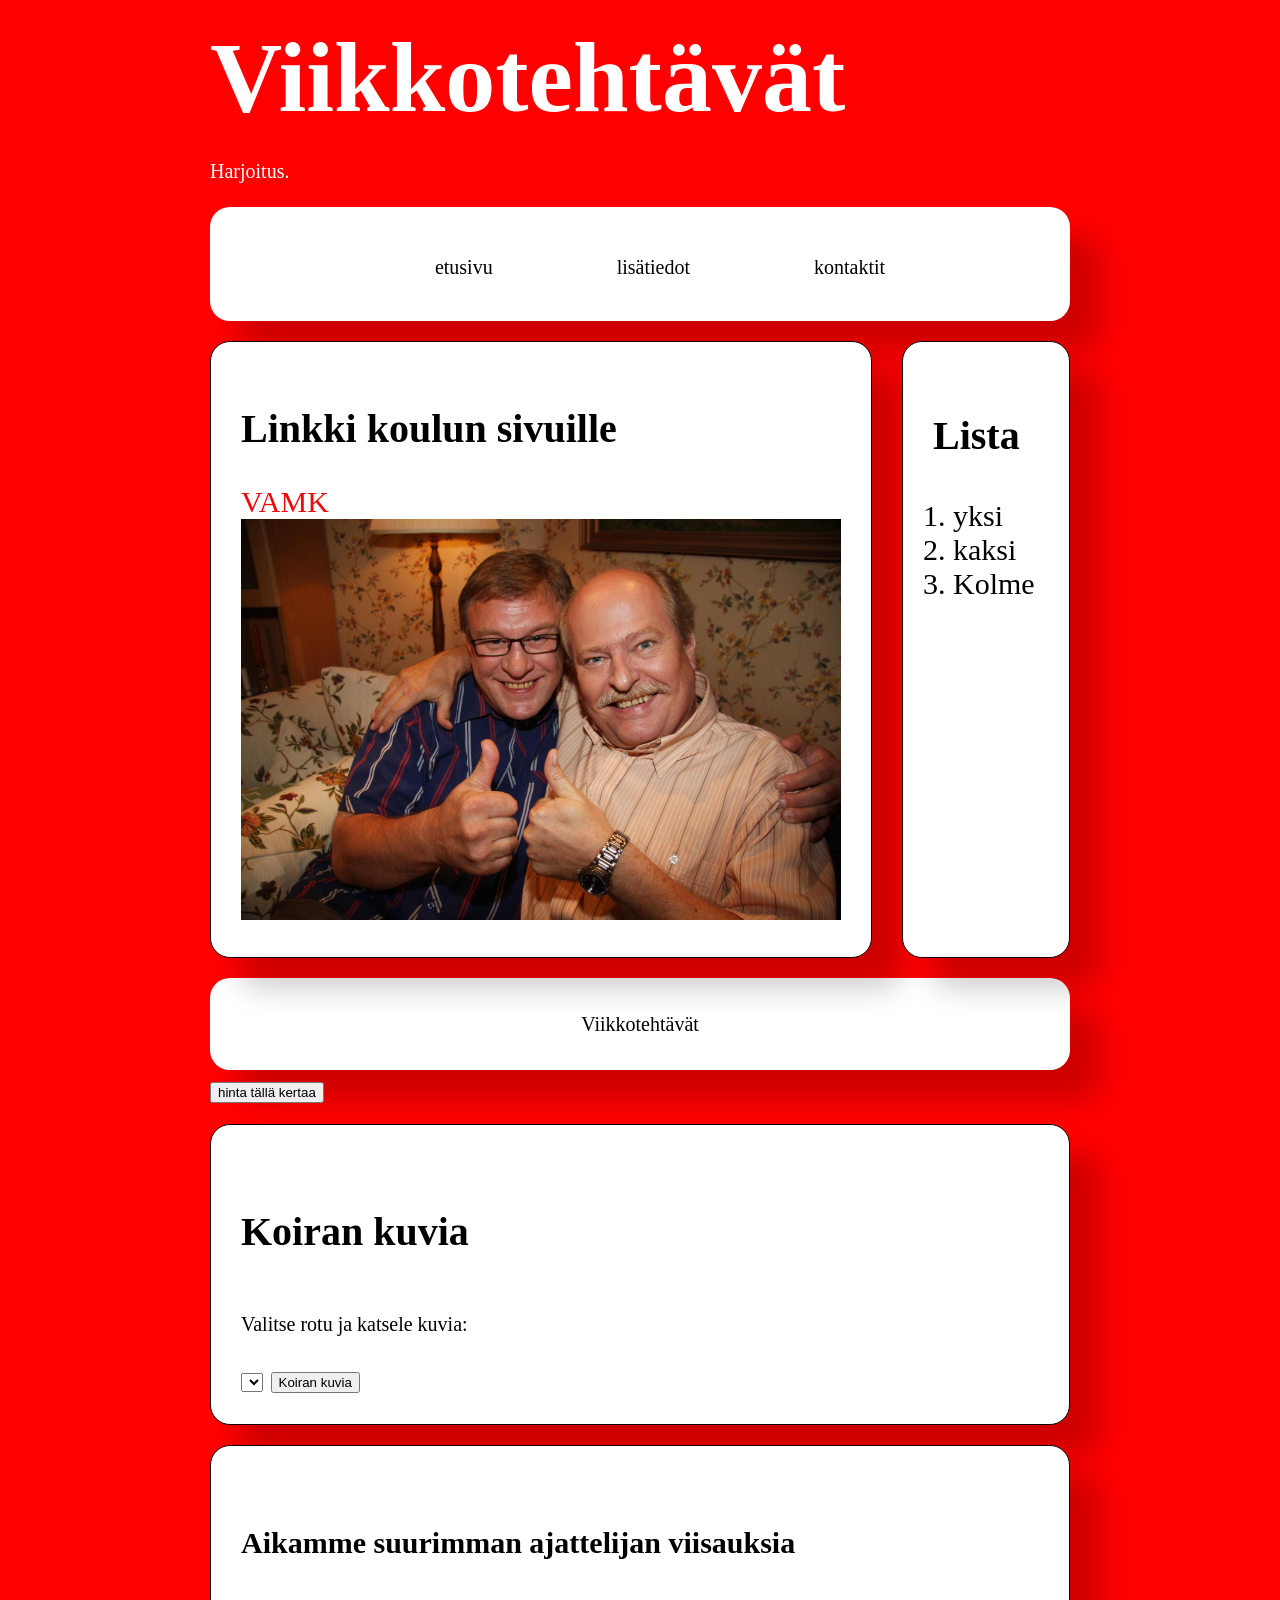
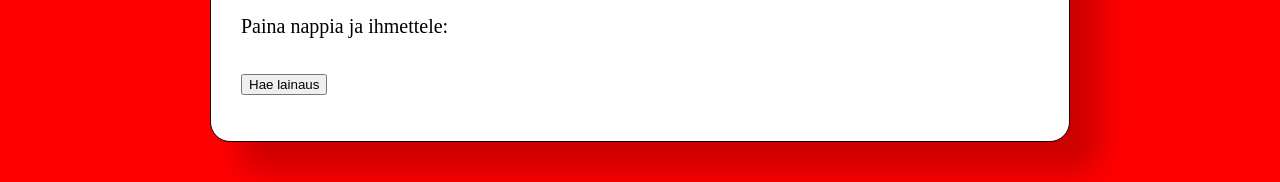
<file: index.html>
<!DOCTYPE html>
<html lang="fi">
<head>
<meta charset="UTF-8">
<meta name="viewport" content="width=device-width, initial-scale=1.0">
<title>Viikkotehtävät</title>
<link rel="stylesheet" href="style.css">
</head>
<body>
	<header>
		<h1>Viikkotehtävät</h1>
		<p>Harjoitus.</p>
	</header>

	 <nav>
            <ul>
        <li><a href="index.html">etusivu</a></li>
        <li><a href="about.html">lisätiedot</a></li>
        <li><a href="contact.html">kontaktit</a></li>
            </ul>
    </nav>

	<main>
		<section>
			<h2>Linkki koulun sivuille </h2>
			<a href="https://www.vamk.fi/">VAMK</a>	
			<img src="images/ismo-ja-seppo.jpg" alt="ismo ja seppo" width="600"> 
		</section>
       
		<section>
			<h3>Lista</h3>
			<ol>
				<li>yksi</li>
				<li>kaksi</li>
				<li>Kolme</li>
			</ol>
		</section>
	</main>

	<footer>
		<p>Viikkotehtävät</p>
	</footer>

<button id="painike">hinta tällä kertaa</button>
<section>
    <h4>Koiran kuvia</h4>
	<p>Valitse rotu ja katsele kuvia:</p>
	 <select id="rotuValinta"></select>
    <button id="haeKoira">Koiran kuvia</button>
    <div id="tulosalue"></div>
</section>

<section>
    <h5>Aikamme suurimman ajattelijan viisauksia</h5>
    <p>Paina nappia ja ihmettele:</p>
    <button id="haeLainaus">Hae lainaus</button>
    <p id="lainausalue"></p>
</section>

<script src="script.js"></script>
</body>
</html>
</file>
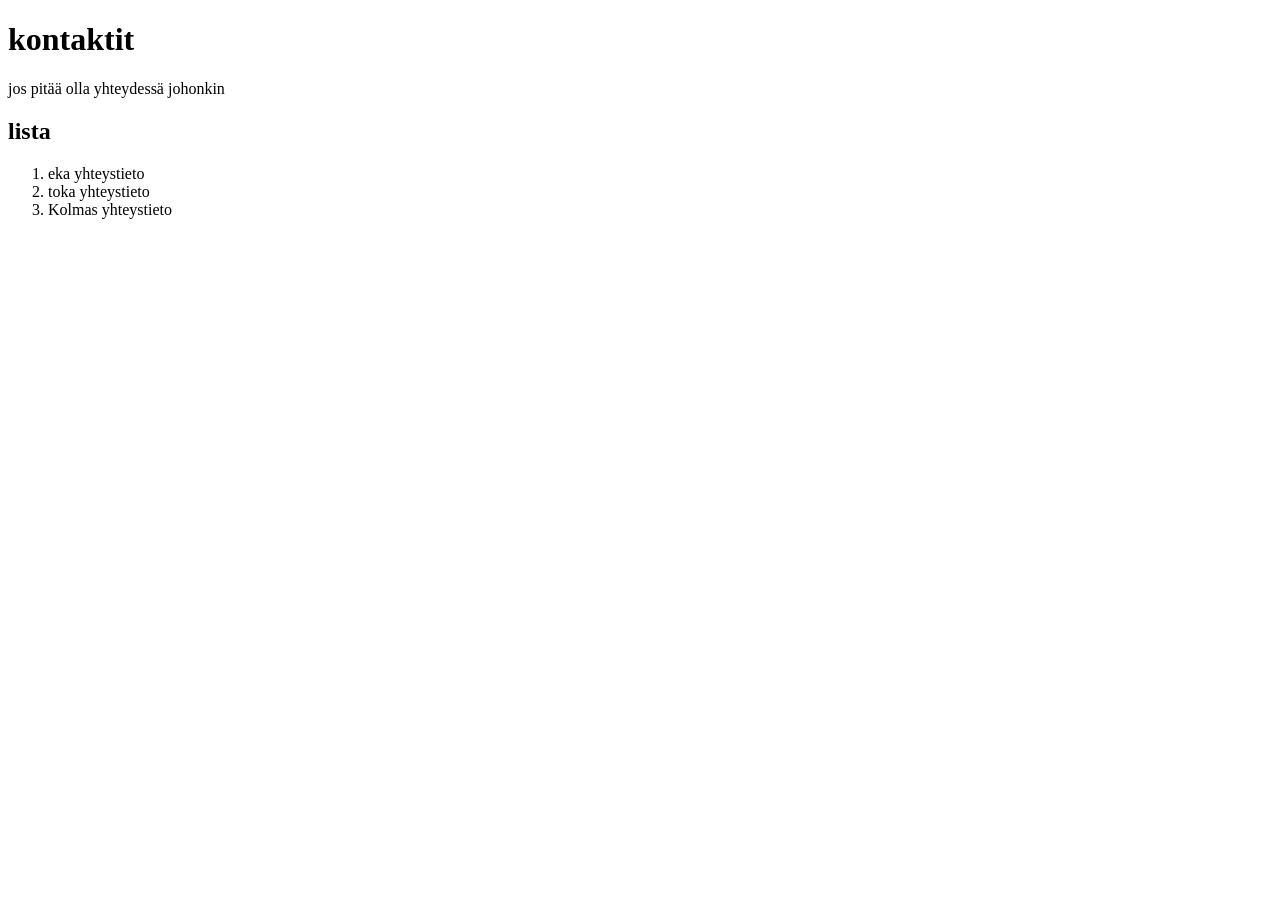
<file: contact.html>
<!DOCTYPE html>
<html lang="fi">
<head>
	<meta charset="UTF-8">
	<title>kontaktit</title>
</head>
<body>
	<h1>kontaktit</h1>
	<p>jos pitää olla yhteydessä johonkin</p>
	<h2>lista</h2>
	<ol>
		<li>eka yhteystieto</li>
		<li>toka yhteystieto</li>
		<li>Kolmas yhteystieto</li>
	</ol>
</body>
</html>
</file>
<file: style.css>
* {
    box-sizing: border-box;
}

header {
    color: #ffffff;
}

header p {
    color: #ffffff;
}

body {
    background-color: #ff0000;
    color: #000000;
    font-family: Georgia, serif;
    font-size: 30px;
    max-width: 900px;
    margin: auto;
    padding: 20px;
}

main {
    display: flex;
    flex-direction: row;
    gap: 30px;
}
h1 {
    font-size: 100px;
    margin: auto;
}
h2 {
    font-size: 40px;
}
h3 {
    font-size: 40px;
}
h4 {
    font-size: 40px;
}
h5 {
    font-size: 30px;
}
p {
    color: #000000;
    line-height: 1.6;
    font-size: 20px;
}
a {
    color: #ee0b0b;
    text-decoration: none;
}

img {
    width: 600px;
}

nav {
    background-color: #ffffff;
    padding: 10px;
    width: 100%;
    border-radius: 20px;
    box-shadow: 30px 30px 30px rgba(0, 0, 0, 0.2);
}
nav ul {
    list-style: none;
    display: flex;
    justify-content: center;
    align-items: center;
    gap: 100px;
}
nav a {
    color: rgb(0, 0, 0);
    text-decoration: none;
    font-size: 20px;
    padding: 8px 12px;
    border-radius: 8px;
}

nav a:hover {
    background-color: red;
    color: rgb(3, 1, 1);
}
ol {
    list-style-type: decimal;
    padding-left: 20px;

}
section {
    background-color: rgb(255, 255, 255);
    padding: 30px;
    margin: 20px 0;
    border: 1px solid #110303;
    border-radius: 20px;
    box-shadow: 30px 30px 30px rgba(0, 0, 0, 0.2);
    flex: 1;
}

footer {
    background-color: #ffffff;
    padding: 10px;
    text-align: center;
    border-radius: 20px;
    box-shadow: 30px 30px 30px rgba(0, 0, 0, 0.2);
}

.virhe {
    color: #ff1900;
    font-weight: bold;
}
#lainausalue {
    font-size: 15px;
}

@media (max-width: 600px) {
    body {
        font-size: 18px;
        padding: 10px;
    }
    h1 {
        font-size: 40px;
    }
    h2 {
        font-size: 30px;
    }
    main {
        display: flex;
        flex-direction: column;
        gap: 40px;
    }
    nav {
        width: 100%;
    }
    nav ul {
        flex-direction: column;
        gap: 10px;
        padding: 0;
    }
    section {
        width: 100%;
        padding: 20px;
    }
    img {
        width: 100%;
        height: auto;
    }
}
</file>
